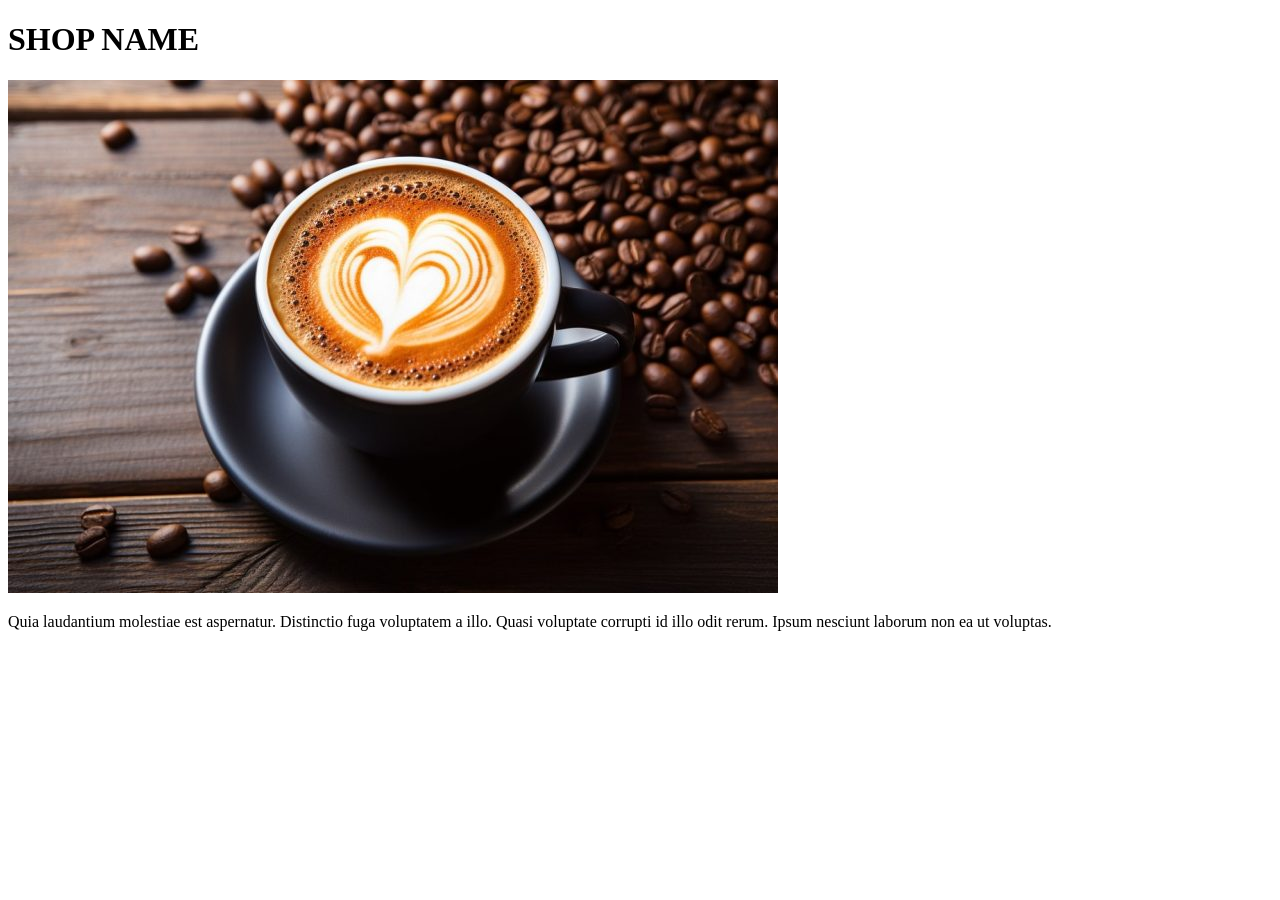
<file: week-02/index.html>
<!DOCTYPE html>
<html lang="en">
<head>
    <meta charset="UTF-8">
    <meta name="viewport" content="width=device-width, initial-scale=1.0">
    <title>Document</title>
</head>
<body>
    <header>
        <h1>SHOP NAME</h1>
    </header>
    <main>
        <img src="/week-02/coffee.jpg" alt="A cat">
        <p>Quia laudantium molestiae est aspernatur. Distinctio fuga voluptatem a illo. Quasi voluptate corrupti id illo odit rerum. Ipsum nesciunt laborum non ea ut voluptas.
            
        </p>
    </main>
    <footer>

    </footer>
</body>
</html>
</file>
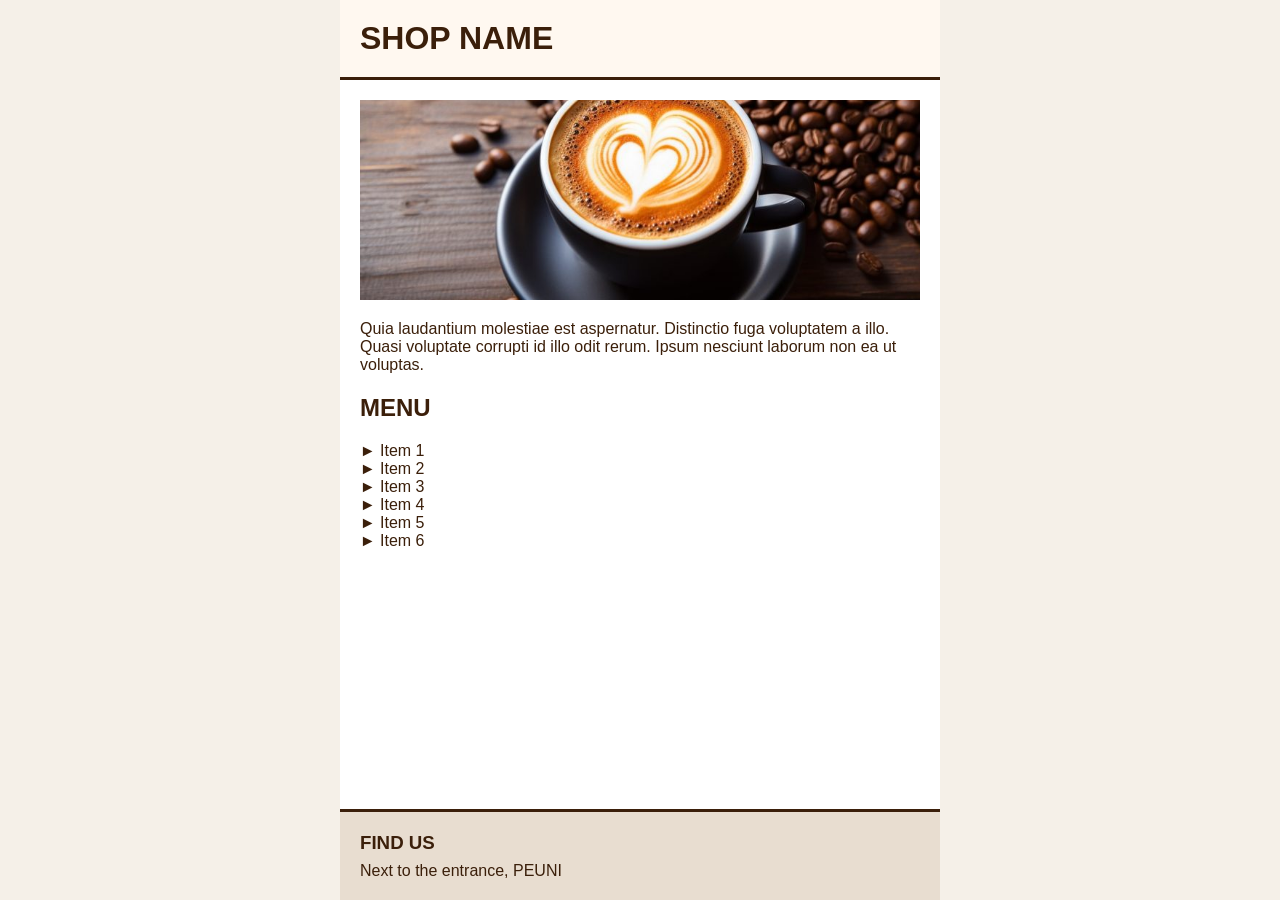
<file: week-03/index.html>
<!DOCTYPE html>
<html lang="en">
<head>
    <meta charset="UTF-8">
    <meta name="viewport" content="width=device-width, initial-scale=1.0">
    <link rel="stylesheet" href="styles.css">
    <title>Erasmus Brew</title>
</head>
<body>
    <header>
        <h1>SHOP NAME</h1>
    </header>
    <main>
        <img src="coffee.jpg" alt="Coffee mug" class="hero-image">
        <p>Quia laudantium molestiae est aspernatur. Distinctio fuga voluptatem a illo. Quasi voluptate corrupti id illo odit rerum. Ipsum nesciunt laborum non ea ut voluptas.</p>
        <h2>MENU</h2>
        <ul>
            <li>Item 1</li>
            <li>Item 2</li>
            <li>Item 3</li>
            <li>Item 4</li>
            <li>Item 5</li>
            <li>Item 6</li>
        </ul>
    </main>
    <footer>
        <h3>FIND US</h3>
        <p>Next to the entrance, PEUNI</p>
        
    </footer>
</body>
</html>
</file>
<file: week-03/styles.css>
body {
    font-family: sans-serif;
    margin: 0;
    color: #3b1f0a;
    background-color: #f5f0e8;
    min-height: 100vh;
    display: flex;
    flex-direction: column;
}

body > * {
    max-width: 600px;
    margin-left: auto;
    margin-right: auto;
    width: 100%;
    box-sizing: border-box;
}

header {
    background-color: #fff8f0;
    padding: 20px;
    border-bottom: 3px solid #3b1f0a;
}

h1 {
    margin: 0;
}

main {
    padding: 20px;
    background-color: #ffffff;
    flex: 1;
}

.hero-image {
    width: 100%;
    height: 200px;
    object-fit: cover;
    display: block;
    margin-bottom: 20px;
    background-color: #cccccc;
}

ul {
    list-style-type: "► ";
    padding-left: 20px;
}

footer {
    background-color: #e8ddd0;
    padding: 20px;
    border-top: 3px solid #3b1f0a;
}

footer h3 {
    margin: 0 0 8px 0;
}

footer p {
    margin: 0;
}
</file>
